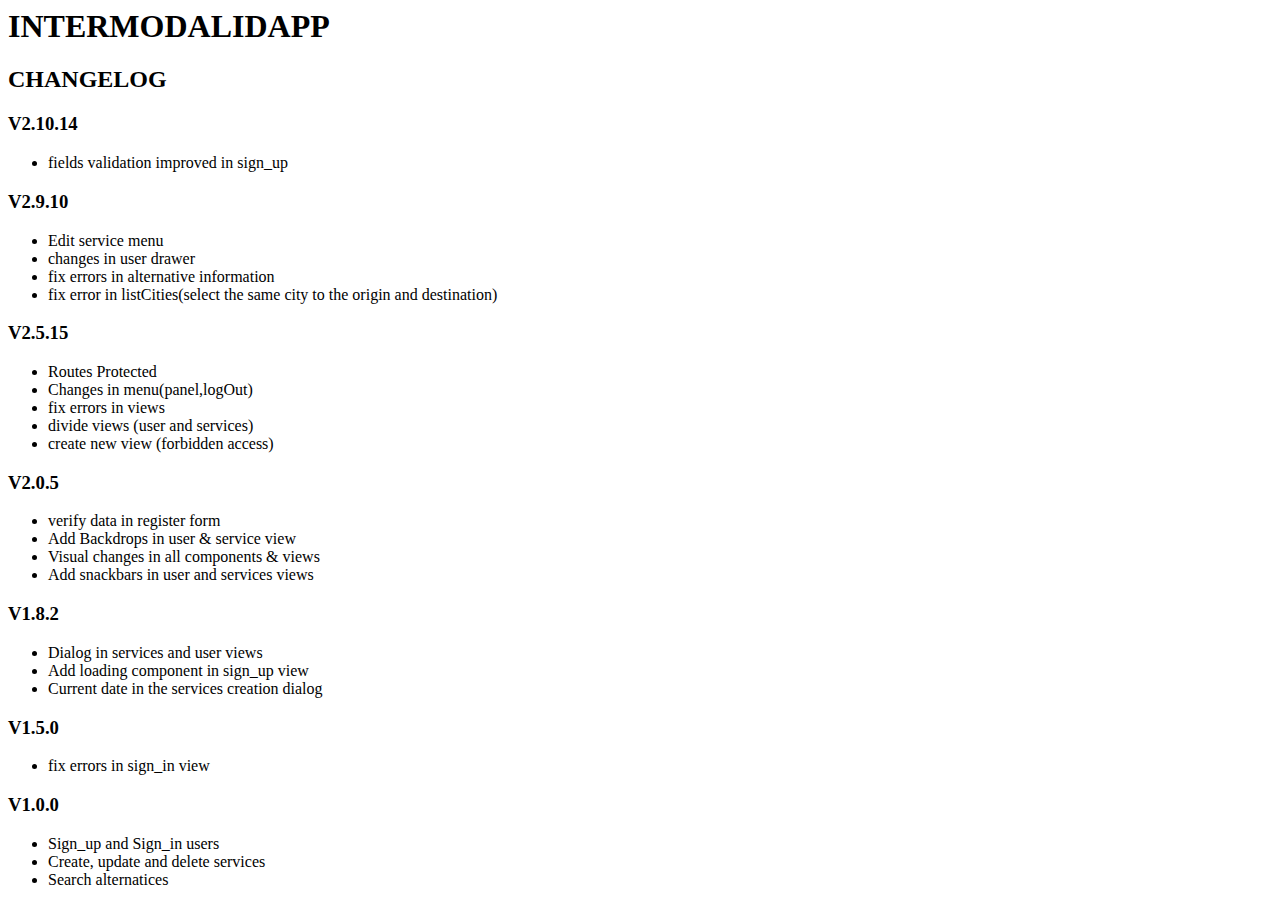
<file: index-1.html>
<html><head><meta http-equiv="Content-Type" content="text/html; charset=utf-8"/><title>Desconocido </title></head><body>
<h1 id="intermodalidapp">INTERMODALIDAPP</h1>
<h2 id="changelog">CHANGELOG</h2>
<h3 id="v21014">V2.10.14</h3>
<ul>
<li>fields validation improved in sign_up</li>
</ul>
<h3 id="v2910">V2.9.10</h3>
<ul>
<li>Edit service menu</li>
<li>changes in user drawer</li>
<li>fix errors in alternative information</li>
<li>fix error in listCities(select the same city to the origin and destination)</li>
</ul>
<h3 id="v2515">V2.5.15</h3>
<ul>
<li>Routes Protected</li>
<li>Changes in menu(panel,logOut)</li>
<li>fix errors in views</li>
<li>divide views (user and services)</li>
<li>create new view (forbidden access)</li>
</ul>
<h3 id="v205">V2.0.5</h3>
<ul>
<li>verify data in register form</li>
<li>Add Backdrops in user &amp; service view</li>
<li>Visual changes in all components &amp; views</li>
<li>Add snackbars in user and services views</li>
</ul>
<h3 id="v182">V1.8.2</h3>
<ul>
<li>Dialog in services and user views</li>
<li>Add loading component in sign_up view</li>
<li>Current date in the services creation dialog</li>
</ul>
<h3 id="v150">V1.5.0</h3>
<ul>
<li>fix errors in sign_in view</li>
</ul>
<h3 id="v100">V1.0.0</h3>
<ul>
<li>Sign_up and Sign_in users</li>
<li>Create, update and delete services</li>
<li>Search alternatices</li>
</ul>
</body></html>
</file>
